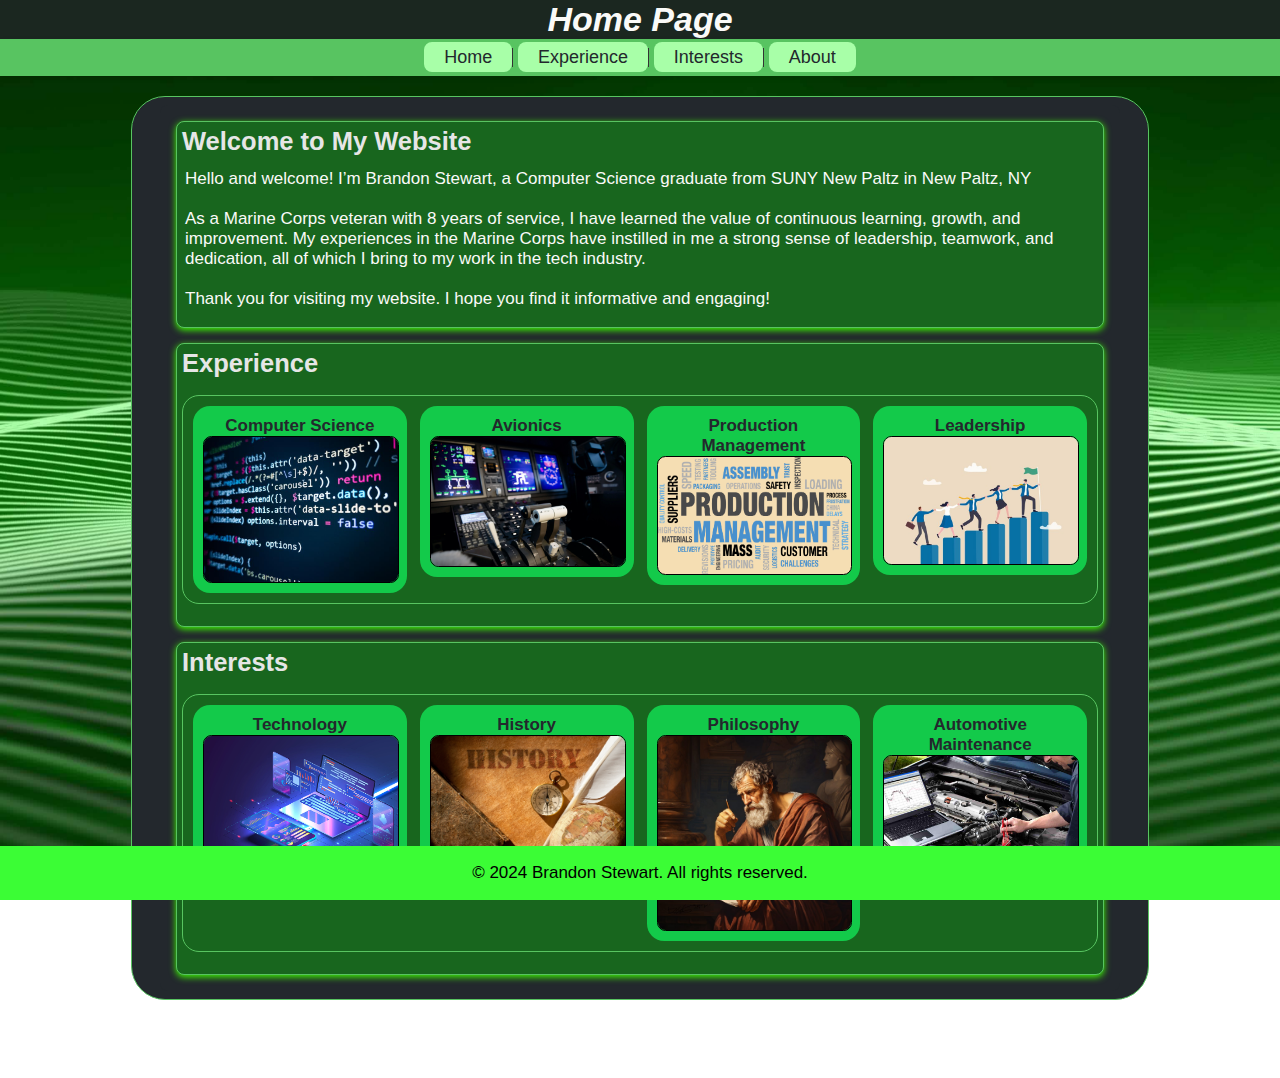
<file: index.html>
<!DOCTYPE html>
<html lang="en">

<head>
    <meta charset="UTF-8">
    <meta name="viewport" content="width=device-width, initial-scale=1.0">
    <title>Home Page</title>
    <link rel="stylesheet" href="styles.css">
    <link rel="stylesheet" href="layout.css">
    <link rel="stylesheet" href="responsivestyle.css">
</head>

<body>
    <header>
        <h1>Home Page</h1>
    </header>

    <nav class="navbar">
        <ul>
            <li class="active"><a href="index.html">Home</a></li>
            <li class="active"><a href="experience.html">Experience</a></li>
            <li class="active"><a href="interests.html">Interests</a></li>
            <li class="active"><a href="about.html">About</a></li>
        </ul>
    </nav>

    <div class="content-container">

        <div class="main-content">
            <section class="">
                <h2>Welcome to My Website
                </h2>
                <p class="welcome">
                    Hello and welcome! I’m Brandon Stewart, a Computer Science graduate from SUNY New Paltz in New Paltz, NY

                    <br>
                    <br>
                    As a Marine Corps veteran with 8 years of service, I have learned the value of continuous learning, growth, and improvement. 
                    My experiences in the Marine Corps have instilled in me a strong sense of leadership, teamwork, and dedication, all of which 
                    I bring to my work in the tech industry.
                    

                    <br>
                    <br>

                    Thank you for visiting my website. I hope you find it informative and engaging!


                </p>

            </section>

            <section>
                <h2>Experience</h2>
                <ul class="grid">

                    <a href="experience.html#comp-sci-section">
                        <li>
                            <h4>Computer Science</h4>
                            <img src="/assets/program-comp-sci.jpg" alt="ComputerScience">
                        </li>

                    </a>
                    <a href="experience.html#avionics">
                        <li>
                            <h4>Avionics</h4>

                            <img src="/assets/avionics-scaled.webp" alt="Avionics">

                        </li>
                    </a>

                    <a href="experience.html#production-management">

                        <li>
                            <h4>Production Management</h4>
                            <img src="/assets/production management.png" alt="ProductionManagement">
                        </li>
                    </a>
                    <a href="experience.html#leadership">

                        <li>
                            <h4>Leadership</h4>
                            <img src="/assets/leadership.jpg" alt="Leadership">
                        </li>
                    </a>

                </ul>
            </section>

            <section>
                <h2>Interests</h2>
                <ul class="grid">
                    <a href="interests.html#tech">
                        <li>
                            <h4>Technology</h4>
                            <img src="/assets/tech.jpg" alt="ComputerScience">
                        </li>
                    </a>

                    <a href="interests.html#history">
                        <li>
                            <h4>History</h4>
                            <img src="/assets/history.jpg" alt="History">
                        </li>
                    </a>

                    <a href="interests.html#Philosophy">
                        <li>
                            <h4>Philosophy</h4>
                            <img src="/assets/philosophy.jpg" alt="Philosophy">
                        </li>
                    </a>
                    <a href="interests.html#auto-repair">
                        <li>
                            <h4>Automotive Maintenance</h4>
                            <img src="/assets/autorepair.jpg" alt="auto-repair">
                        </li>
                    </a>
                </ul>
            </section>
        </div>
    </div>

    <footer>
        <p>&copy; 2024 Brandon Stewart. All rights reserved.</p>
    </footer>

    <script>
        document.addEventListener('DOMContentLoaded', function () {
            var contentContainer = document.querySelector('.content-container');
            contentContainer.classList.add('glow');
        });
    </script>
</body>

</html>
</file>
<file: styles.css>
@charset "UTF-8";
/* 

Primary styles for website

Author: Brandon Stewart

*/

/* General styling */

html {
    font-size: 62.5%;
}

body {
    font-family: Arial, Helvetica, sans-serif;
    font-size: 1.7rem;
    display: grid;
    margin: 0 0 68px 0;
    padding: 0;
    box-sizing: border-box;
                /* I spelt green wrong and never fixed it   */
    background-image: url('/assets/backgroundGreeb.jpg');
    background-repeat: repeat-y;
    background-attachment: fixed;
    background-size: cover;

}

/* Main content and container content syles */

/* All the main content stles */

.main-content {
    flex: 1;
    min-width: 200px;
    margin-left: 20px;
    margin-right: 20px;
    justify-content: center;
    padding: 1px;
    background-color: #23282d;
    color: #fafaf8;
    border-radius: 8px;
}

.content-container {
    justify-self: center;
    display: flex;
    flex-wrap: wrap;
    justify-content: space-between;
    margin: 0 auto;
    margin-top: 20px;
    margin-bottom: 10px;
    padding: 8px;
    max-width: 1000px;
    background-color: #23282d;
    border: 1px solid #58c461;
    border-radius: 2em;
}

.content-container h2 {
    margin: 0;
    padding: 0;
    text-decoration: none;
    color: #e6e6e6;
}

.content-container p {
    color: #fafaf8;
}

/* Primary content tyles */

header {
    font-family: 'Roboto', sans-serif;
    font-style: italic;
    width: 100%;
    background-color: #1b2720;
    color: #fafaf8;
    text-align: center;
}

header h1 {
    margin: 0;
    padding: 0;
    text-align: center;
}

/* Welcome text */
.welcome{
    display: flex;
    flex-wrap: wrap;
    justify-content: space-between;
    margin: 0 auto;
    margin-top: 10px;
    margin-bottom: 10px;
    padding: 3px;
}

/* Content block styles */

section {
    display: flexbox;
    flex-wrap: wrap;
    justify-content: space-between;
    margin: 15px 15px;
    padding: 5px;
    background-color: #18661e;
    border: 1px solid #58c461;
    border-radius: 8px;
    box-shadow: 0 2px 7px rgb(60, 255, 0);
}

/* Experience styles  */

.experience{
    margin: 15px 15px;
    padding: 5px;
}

.in-line-image {
    float: left; 
    margin: 0 15px 15px 0; 
    max-width: 165px;
    height: auto;
    border: #15ff00 2px solid;
}

.in-line-image2 {
    float: right; 
    margin: 5px 5px 5px 5px; 
    max-width: 170px;
    height: auto;
    border: #15ff00 2px solid;
}

h3 {
    margin: 0;
    padding: 0;
    color: #ffffff;
}

.clear {
    clear: both;
}

/* Interests text */

.interests{
    display: flexbox;
    flex-wrap: wrap;
    justify-content: space-between;
    margin: 15px 15px;
    padding: 5px;
}

.philosophers{
    display: flex;
    flex-wrap: wrap;
    float: right;
    max-width: 200px;
    height: auto;
    margin: 0 auto;
    margin-top: 10px;
    margin-bottom: 10px;
    border: #15ff00 1px solid;
}

#fav-philosophers {
    display: flex;
    justify-content: space-around;
    flex-wrap: wrap;
    border: 1px dashed #00ff15;
    margin: 10px auto;
    padding: auto;
    border-radius: 1em;
}

.philosopher a {
    text-decoration: none;
    color: #ffffff;
    font-size: 18px;
    text-align: center;
    transition: transform 0.3s ease;
}

.philosopher {
    text-align: center;
    margin: 10px;
}

.philo-caption {
    text-align: center;
    margin-top: 5px;
    font-size: 18px;
    color: #ffffff;
    text-decoration: none;
}

.book{
    display: flex;
    flex-wrap: wrap;
    float: right;
    max-width: 200px;
    height: auto;
    margin: 0 auto;
    margin-top: 10px;
    margin-bottom: 10px;
    border: #15ff00 2px solid;
    box-shadow: 0 2px 5px rgba(0, 0, 0, 0.1);

}

/* About section styles */

#biography{
    display: flexbox;
    flex-wrap: wrap wrap-reverse;
    padding: 5px;
}

#biography h3 {
    margin: 0;
    padding: 0;
    color: #ffffff;
    margin-top: 10px;
}

#biography p {
    margin: 10px;
    padding: 2px;
}

#biography img {
    float: left;
    margin: 10px 15px 15px 10px;
    padding: 1px;
    max-width: 200px;
    height: auto;
    border: #bcffb6 2px solid;
}

#bio-list {
    display: flexbox;
    flex-direction: column;
    margin: 0 auto;
    list-style-type: none;
    border: 2px dashed #00ff15;
    border-radius: 2em;
    padding: 10px;
    background-color: #28ad28;
}

#bio-list li {
    margin: 10px;
    padding: 5px;
    border: 1px solid #58c461;
    border-radius: 1em;
    background-color: #00ec27;
    color: #23282d;
    font-size: large;
    text-align: center;
    transition: background-color 0.2s ease;
}

#bio-list a{
    text-decoration: none;
    text-transform: bold;
}

#bio-list li:hover{
    background-color: #73f17d;
    color: #fafaf8;

}

/* Navigation  bar styles */

.navbar {
    width: 100%;
    background-color: #58c461;
    display: inline-block;
    text-align: center;
    padding: 8px 0;
    box-shadow: 0 2px 5px rgba(0, 0, 0, 0.1);
}

.navbar ul {
    margin: 0;
    padding: 0;
    list-style-type: none;
    top: 0;
}

.navbar li {
    list-style-type: none;
    display: inline;
    border-right: 1px solid #333;
}

.navbar li:last-child {
    border-right: none;
}

.navbar a {
    color: #23282d;
    font-size: 1.8rem;
    background-color: #a8ffa8;
    padding: 5px 20px;
    border-radius: 8px;
    text-decoration: none;
    text-align: center;
    transition: background-color 0.3s ease;
}

.navbar a:hover {
    background-color: #34d134;
    color: #23282d;
}

.navbar a.active {
    background-color: #80ff80;
    color: #0f3a66;
}


/* Footer Styles */

footer {
    width: 100%;
    background-color: #3bfd35;
    color: #000000;
    text-align: center;
    position: fixed;
    bottom: 0;
}


/* List item styles */

.grid {
    border: solid 1px #58c461;
    border-radius: 1em;
}

.grid li {
    background-color: #13ca4a;

}

.grid li img{
    display: block;
    margin: 0 auto;
    width: 100%;
    height: auto; 
    border-radius: .5em;
    background-color: wheat;
    border: 1px solid #000000;
    object-fit: cover;
}

.grid li h4 {
    margin: 0;
    padding: 0;
    color: #23282d;
}

#lang-list {
    list-style-type: none;
}

#lang-list li {
    cursor: pointer;
    margin: 10px 0;
    padding: 10px;
    border: 1px solid #ccc;
    display: flex;
    align-items: center;
}

#lang-list li h5 {
    margin: 0 10px;
}

#lang-list li img {
    width: 50px;
    height: 50px;
}

#tech-sites{
    display: flexbox;
    flex-direction: column;
    flex-shrink: calc(33.333% - 10px);
    flex-wrap: wrap;
    list-style-type: none;
    justify-content: space-between;
    margin: 0 auto;
    margin-top: 10px;
    margin-bottom: 10px;
    padding: 5px;
}

#tech-sites li {
    display: block;
    margin: 10px;
    padding: 5px;
    border: 1px solid #58c461;
    border-radius: 8px;
    background-color: #0e9937;
    color: #fafaf8;
    font-size: large;
    text-align: center;
    transition: background-color 0.2s ease;
}

#tech-sites img {
    float: left;
    margin: 0 15px 15px 0;
    max-width: 200px;
    height: auto;
    border: #15ff00 2px solid;
}

/* Glow style */

@keyframes pulse {
    0% {
        box-shadow: 0 0 5px 2px rgb(0, 255, 0);
    }
    50% {
        box-shadow: 0 0 20px 10px rgb(0, 255, 0);
    }
    100% {
        box-shadow: 0 0 5px 2px rgb(0, 255, 0)
    }
}

.glow {
    animation: pulse 2s infinite;
}

/* Back to Top Button Style */

#back-to-top {
    display: none;
    position: fixed;
    bottom: 75px;
    right: 20px;
    z-index: 99;
    font-size: 18px;
    background-color: #302f2f;
    color: white;
    cursor: pointer;
    padding: 15px;
    border-radius: 4px;
}

#back-to-top:hover {
    background-color: #555;
}
</file>
<file: layout.css>
/*  Layout styles
    Brandon Stewart
*/

/* Grid item layout */

.grid {
    display: grid;
    grid-template-columns: repeat(auto-fill, minmax(200px, 1fr)); 
    gap: 13px; 
    padding: 10px;
}

.grid li{

    list-style-type: none;
    padding: 10px;
    border-radius: 1em;
    text-align: center;
    transition: transform 0.3s ease; 
  

}

.grid img{
    display: block;
    border-radius: .5em;
}

.grid a{
    text-decoration: none;
}

.grid li:hover {
    transform: scale(1.05);
}

#lang-list {
    display: grid;
    grid-template-columns: repeat(auto-fill, minmax(10em, 1fr));
    gap: 13px;
    padding: 10px;
    list-style-type: none;
}

#lang-list li {
    padding: 10px;
    border-radius: 1em;
    background-color: #41bd29;
    color: #23282d;
    font-size: large;
    text-align: center;
    transition: transform 0.3s ease; 
}

#lang-list a{
    text-decoration: none;
}

#lang-list li:hover {
    transform: scale(1.05);
}

#lang-list img {
    display: block;
    margin: 0 auto;
    width: 100%;
    height: auto;
    border-radius: .5em;
    background-color: wheat;
    border: 1px solid #000000;
}

/* Tech-sites layout */

#tech-sites {
    display: grid;
    grid-template-columns: repeat(auto-fill, minmax(200px, 1fr));
    gap: 13px;
    padding: 10px;
    list-style-type: none;
    text-align: center;
    border: 1px solid #3cbd15;
    border-radius: 8px;
}

#tech-sites li {
    font-family: Impact, Haettenschweiler, 'Arial Narrow Bold', sans-serif;
    font-size: 10px;
    padding: 10px;
    border: 1px solid #ffffff;
    border-radius: 2.8em;
    text-align: center;
    transition: transform 0.3s ease;
    background-color: #37ca23;
    color: #23282d;
    font-size: large;
    text-align: center;
    transition: transform 0.3s ease; 
}

#tech-sites a{
    text-decoration: none;
    text-transform: bold;
}

#tech-sites li:hover {
    transform: scale(1.05);
}

/* Car list styles */

#cars{
    display: grid;
    grid-template-columns: repeat(auto-fill, minmax(200px, 1fr));
    gap: 13px;
    padding: 10px;
    list-style-type: none;
    text-align: center;
    border: 1px solid #3cff00;
    border-radius: 8px;

}

#cars li{
    padding: 10px;
    border: 1px solid #3cff00;
    border-radius: 8px;
    text-align: center;
    transition: transform 0.3s ease;
    background-color: #1eff00;
    color: #23282d;
}

#cars img {
    width: 100%;
    height: auto;
    background-color: whitesmoke;
    border-radius: 1em;
}

#cars h5{
    margin: 0 10px;
}

#cars li:hover {
    transform: scale(1.05);
}

/* Image layout */

img {
    display: block;
}
</file>
<file: responsivestyle.css>
/* Responsive styles for the website 
    Author: Brandon Stewart
*/

/* Media Queries   */

/* Media query for screens 768px and above */

@media screen and (min-width: 768px) {
    .grid {
        grid-template-columns: repeat(auto-fill, minmax(200px, 1fr));
    }

    #lang-list {
        grid-template-columns: repeat(auto-fill, minmax(200px, 1fr));
    }
    
}

/* Media query for screens 1024px and above */

@media screen and (min-width: 1024px) {
    .grid {
        grid-template-columns: repeat(auto-fill, minmax(200px, 1fr));
    }

    #lang-list {
        grid-template-columns: repeat(auto-fill, minmax(200px, 1fr));
    }
    
}

/* Media query for screens 1440px and above */

@media screen and (min-width: 1440px) {
    .grid {
        grid-template-columns: repeat(auto-fill, minmax(200px, 1fr));
    }

    #lang-list {
        grid-template-columns: repeat(auto-fill, minmax(200px, 1fr));
    }
    
}
</file>
